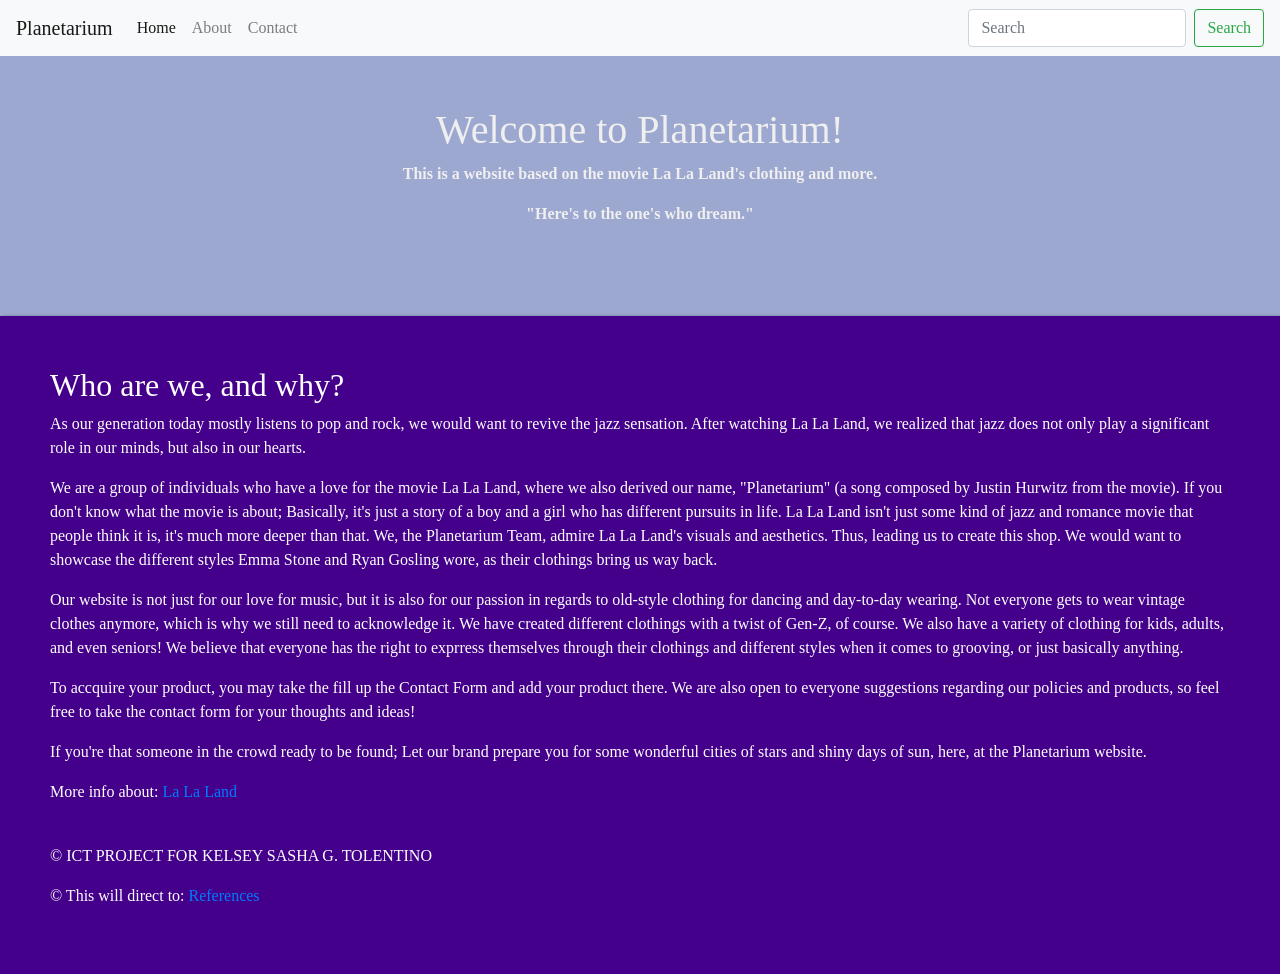
<file: AboutUs.html>
<!DOCTYPE html>
<html lang="en">
<head>
    <meta charset="UTF-8">
    <meta name="viewport" content="width=device-width, initial-scale=1.0">
    <title>About Planetarium</title>
    <link rel="stylesheet" href="https://maxcdn.bootstrapcdn.com/bootstrap/4.0.0/css/bootstrap.min.css">
    <link rel="stylesheet" href="styles.css">
</head>
<body>

    <nav class="navbar navbar-expand-lg navbar-light bg-light">
        <a class="navbar-brand" href="#">Planetarium</a>
        <button class="navbar-toggler" type="button" data-toggle="collapse" data-target="#navbarSupportedContent" aria-controls="navbarSupportedContent" aria-expanded="false" aria-label="Toggle navigation">
            <span class="navbar-toggler-icon"></span>
        </button>
        <div class="collapse navbar-collapse" id="navbarSupportedContent">
            <ul class="navbar-nav mr-auto">
                <li class="nav-item active">
                    <a class="nav-link" href="FV_ICT9S_Q1Project_Tolentino_Kelsey.html">Home</a>
                </li>
                <li class="nav-item">
                    <a class="nav-link" href="AboutUs.html">About</a>
                </li>
                <li class="nav-item">
                    <a class="nav-link" href="ContactForm.html">Contact</a>
                </li>
            </ul>
            <form class="form-inline my-2 my-lg-0">
                <input class="form-control mr-sm-2" type="search" placeholder="Search" aria-label="Search">
                <button class="btn btn-outline-success my-2 my-sm-0" type="submit">Search</button>
            </form>
        </div>
    </nav>
    
    <div class="hero">
        <h1>Welcome to Planetarium!</h1>
        <p>This is a website based on the movie La La Land's clothing and more.</p>
        <p>"Here's to the one's who dream."</p>
        <br>
        
    </div>
    
    <div class="product-section">
        <h2>Who are we, and why?</h2>
                    <p>As our generation today mostly listens to pop and rock, we would want to revive the jazz sensation. After watching La La Land, we realized that jazz does not only play a significant role in our minds, but also in our hearts. </p>

                    <p>We are a group of individuals who have a love for the movie La La Land, where we also derived our name, "Planetarium" (a song composed by Justin Hurwitz from the movie). If you don't know what the movie is about; Basically, it's just a story of a boy and a girl who has different pursuits in life. La La Land isn't just some kind of jazz and romance movie that people think it is, it's much more deeper than that. We, the Planetarium Team, admire La La Land's visuals and aesthetics. Thus, leading us to create this shop. We would want to showcase the different styles Emma Stone and Ryan Gosling wore, as their clothings bring us way back.</p>

                    <p>Our website is not just for our love for music, but it is also for our passion in regards to old-style clothing for dancing and day-to-day wearing. Not everyone gets to wear vintage clothes anymore, which is why we still need to acknowledge it. We have created different clothings with a twist of Gen-Z, of course. We also have a variety of clothing for kids, adults, and even seniors! We believe that everyone has the right to exprress themselves through their clothings and different styles when it comes to grooving, or just basically anything.</p>

                    <p>To accquire your product, you may take the fill up the Contact Form and add your product there. We are also open to everyone suggestions regarding our policies and products, so feel free to take the contact form for your thoughts and ideas!</p> 

                    <p>If you're that someone in the crowd ready to be found; Let our brand prepare you for some wonderful cities of stars and shiny days of sun, here, at the Planetarium website.</p>

                    <p>More info about: <a href="https://lasallefalconer.com/2021/02/la-la-land-a-cinematic-masterpiece-about-love-ambition-and-following-your-dreams/#"target="_new"> La La Land</a> </p>
            
            <br>
    
    <footer>
        <p>&copy; ICT PROJECT FOR KELSEY SASHA G. TOLENTINO </p>
        <p>&copy; This will direct to:<a href="https://docs.google.com/document/d/1O4IaFpGDaSZbTnTrw_VBo5isC9zR5bXLlDbwsbQQXOY/edit?usp=sharing#"target="_new"> References </a> </p>
    </footer>
    </body>
    <script src="https://code.jquery.com/jquery-3.2.1.slim.min.js" integrity="sha384-KJ3o2DKtIkvYIK3UENzmM7KCkRr/rE9/Qpg6aAZGJwFDMVNA/GpGFF93hXpG5KkN" crossorigin="anonymous"></script>
    <script src="https://maxcdn.bootstrapcdn.com/bootstrap/4.0.0/js/bootstrap.min.js" integrity="sha384-JZR6Spejh4U02d8jOt6vLEHfe/JQGiRRSQQxSfFWpi1MquVdAyjUar5+76PVCmYl" crossorigin="anonymous"></script>
    <script src="script.js"></script>
</body>
</html>
</file>
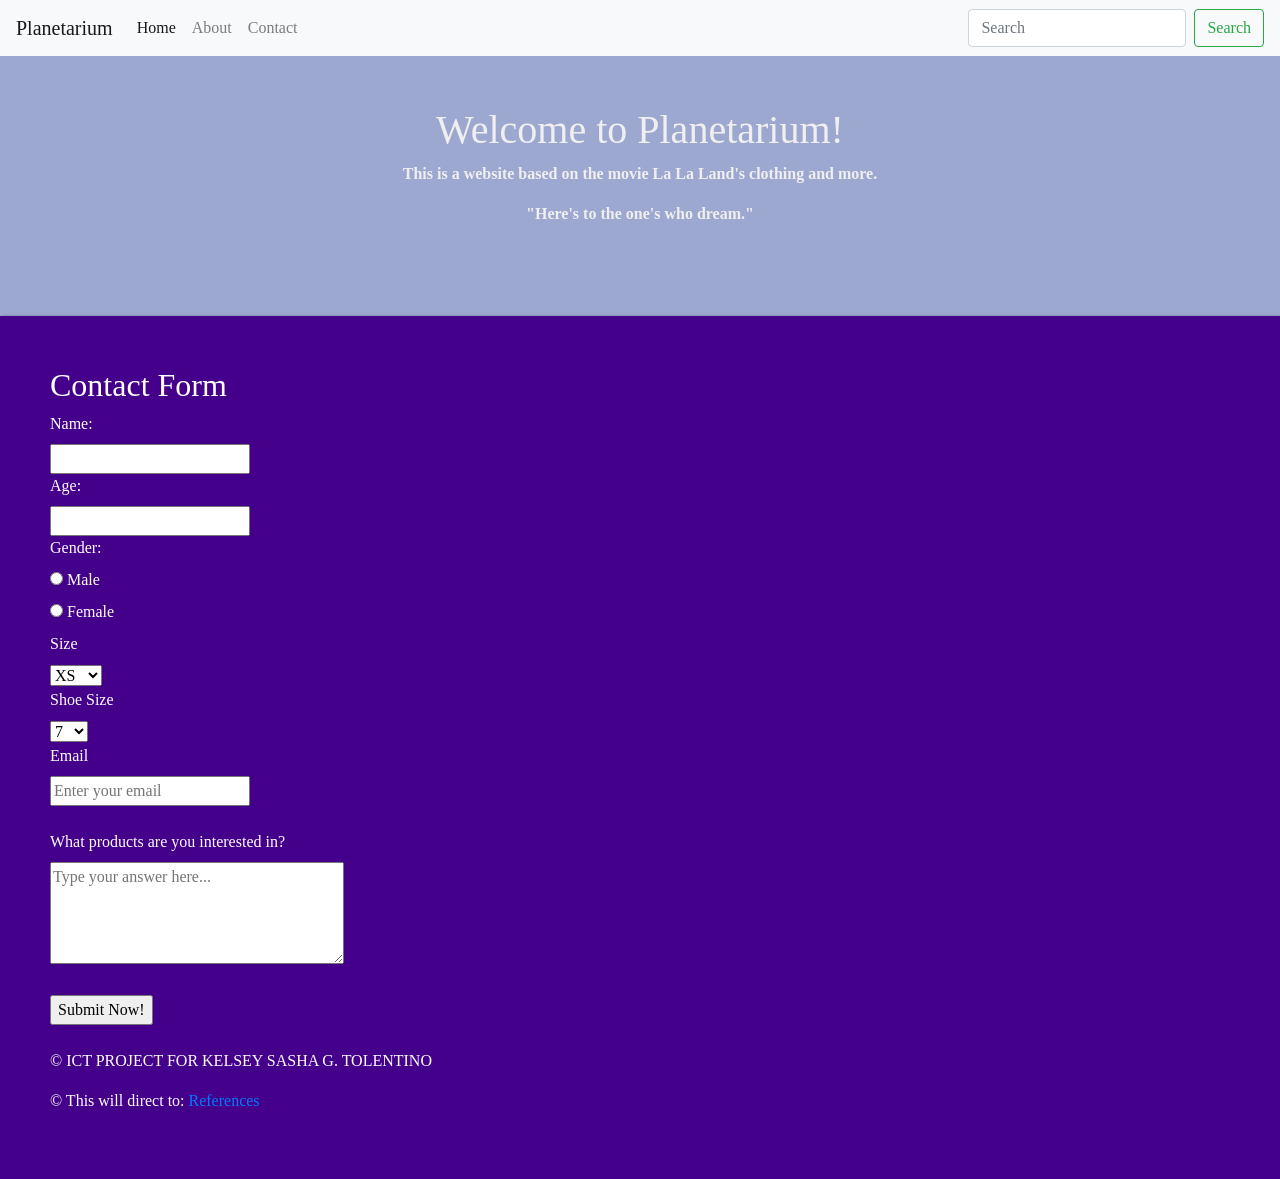
<file: ContactForm.html>
<!DOCTYPE html>
<html lang="en">
<head>
    <meta charset="UTF-8">
    <meta name="viewport" content="width=device-width, initial-scale=1.0">
    <title>Contact Us</title>
    <link rel="stylesheet" href="https://maxcdn.bootstrapcdn.com/bootstrap/4.0.0/css/bootstrap.min.css">
    <link rel="stylesheet" href="styles.css">
</head>
<body>

    <nav class="navbar navbar-expand-lg navbar-light bg-light">
        <a class="navbar-brand" href="#">Planetarium</a>
        <button class="navbar-toggler" type="button" data-toggle="collapse" data-target="#navbarSupportedContent" aria-controls="navbarSupportedContent" aria-expanded="false" aria-label="Toggle navigation">
            <span class="navbar-toggler-icon"></span>
        </button>
        <div class="collapse navbar-collapse" id="navbarSupportedContent">
            <ul class="navbar-nav mr-auto">
                <li class="nav-item active">
                    <a class="nav-link" href="FV_ICT9S_Q1Project_Tolentino_Kelsey.html">Home</a>
                </li>
                <li class="nav-item">
                    <a class="nav-link" href="AboutUs.html">About</a>
                </li>
                <li class="nav-item">
                    <a class="nav-link" href="ContactForm.html">Contact</a>
                </li>
            </ul>
            <form class="form-inline my-2 my-lg-0">
                <input class="form-control mr-sm-2" type="search" placeholder="Search" aria-label="Search">
                <button class="btn btn-outline-success my-2 my-sm-0" type="submit">Search</button>
            </form>
        </div>
    </nav>
    
    <div class="hero">
        <h1>Welcome to Planetarium!</h1>
        <p>This is a website based on the movie La La Land's clothing and more.</p>
        <p>"Here's to the one's who dream."</p>
        <br>
    </div>
    
    <div class="product-section">
        <h2>Contact Form</h2>
                    
    <form action="thankyou.html">
        <label for="name">Name:</label>
        <br>
        <input type="text" id="name"
        name="name" required>
        <br>
        <label for="age">Age:</label>
        <br>
        <input type="number"id="age"
        name="name" required>
        <br>
        <label for="gender">Gender:</label>
        <br>
        <input type="radio" id="male"
        name="name" required>
        <label for="male">Male</label>
        <br>
        <input type="radio" id="female"
        name="name" required>
        <label for="female">Female</label>
        <br>
        <label for="Sizes">Size</label>
        <br>
        <select id="sizes" name="sizes">
            <option value="XS"> XS</option>
            <option value="S"> S</option>
            <option value="M"> M</option>
            <option value="L"> L</option>
            <option value="XL"> XL</option>
            <option value="2XL"> 2XL</option>
        </select>
        <br>
        <label for="shoes"> Shoe Size</label>
        <br>
        <select id="shoes" name="shoes">
            <option value="7"> 7</option>
            <option value="8"> 8</option>
            <option value="9"> 9</option>
            <option value="10"> 10</option>
            <option value="11"> 11</option>
            <option value="12"> 12</option>
        </select>
        <br>
         <label for="name">Email</label>  <br>
        <input type="Email" id="email" placeholder="Enter your email"required><br>
        <br>
        <label for="club">What products are you interested in?</label>
        <br>
        <textarea rows="4" cols="30" placeholder="Type your answer here..."></textarea>

        <br><br>
        <input type="submit" id="submit" name="submit" value="Submit Now!">

    </form>
            
            <br>
    
    <footer>
        <p>&copy; ICT PROJECT FOR KELSEY SASHA G. TOLENTINO </p>
        <p>&copy; This will direct to:<a href="https://docs.google.com/document/d/1O4IaFpGDaSZbTnTrw_VBo5isC9zR5bXLlDbwsbQQXOY/edit?usp=sharing#"target="_new"> References </a> </p>
    </footer>
    </body>
    <script src="https://code.jquery.com/jquery-3.2.1.slim.min.js" integrity="sha384-KJ3o2DKtIkvYIK3UENzmM7KCkRr/rE9/Qpg6aAZGJwFDMVNA/GpGFF93hXpG5KkN" crossorigin="anonymous"></script>
    <script src="https://maxcdn.bootstrapcdn.com/bootstrap/4.0.0/js/bootstrap.min.js" integrity="sha384-JZR6Spejh4U02d8jOt6vLEHfe/JQGiRRSQQxSfFWpi1MquVdAyjUar5+76PVCmYl" crossorigin="anonymous"></script>
    <script src="script.js"></script>
</body>
</html>
</file>
<file: styles.css>
body {
    font-family: century gothic;
    margin: 0;
    padding: 0;
    background-color: #9da8d1;
}

.hero {
    background-image: url(file:///C:/Users/Alfred%20Tolentino/Downloads/Shabani-1_LE_auto_x2.jpg);
    background-size: 100% 550px;
    background-position: center;
    padding: 50px;
    text-align: center;
    font-family: century gothic ;
    color: #efefef;
    font-weight: bold;
}

.product-section {
    padding: 50px;
    background-color: #44008b;
    box-shadow: 2px 2px 4px #000000;
    color:#ffff;
    font-family: century gothic;
}

.card {
    margin-bottom: 20px;
    box-shadow: 2px 2px 4px #000000;
    border-radius: 10px;
}

.card img {
    width: 100%;
    height: 500px;
    object-fit: contain;
    border-radius: 50px;
}

.card h5 {
    margin-top: 10px;
    font-size: 24px;
    color: #2ecc71;
    font-family: Century Gothic;
    font-weight: bold;
    text-align: center;
}

.card p {
    font-size: 18px;
    color: black;
    font-family: Baskerville;
    text-align: center;
}

.cart-section {
    padding: 50px;
    background-color: #dacfff;
    box-shadow: 2px 2px 4px #000000;
    font-family: century gothic;
}

#cart-list {
    list-style: none;
    padding: 0;
    margin: 0;
}

#cart-list li {
    padding: 10px;
    border-bottom: 1px solid #ddd;
}

#cart-list li:last-child {
    border-bottom: none;
}

#cart-list .product-name {
    font-weight: bold;
    font-size: 18px;
    color: black;
}
</file>
